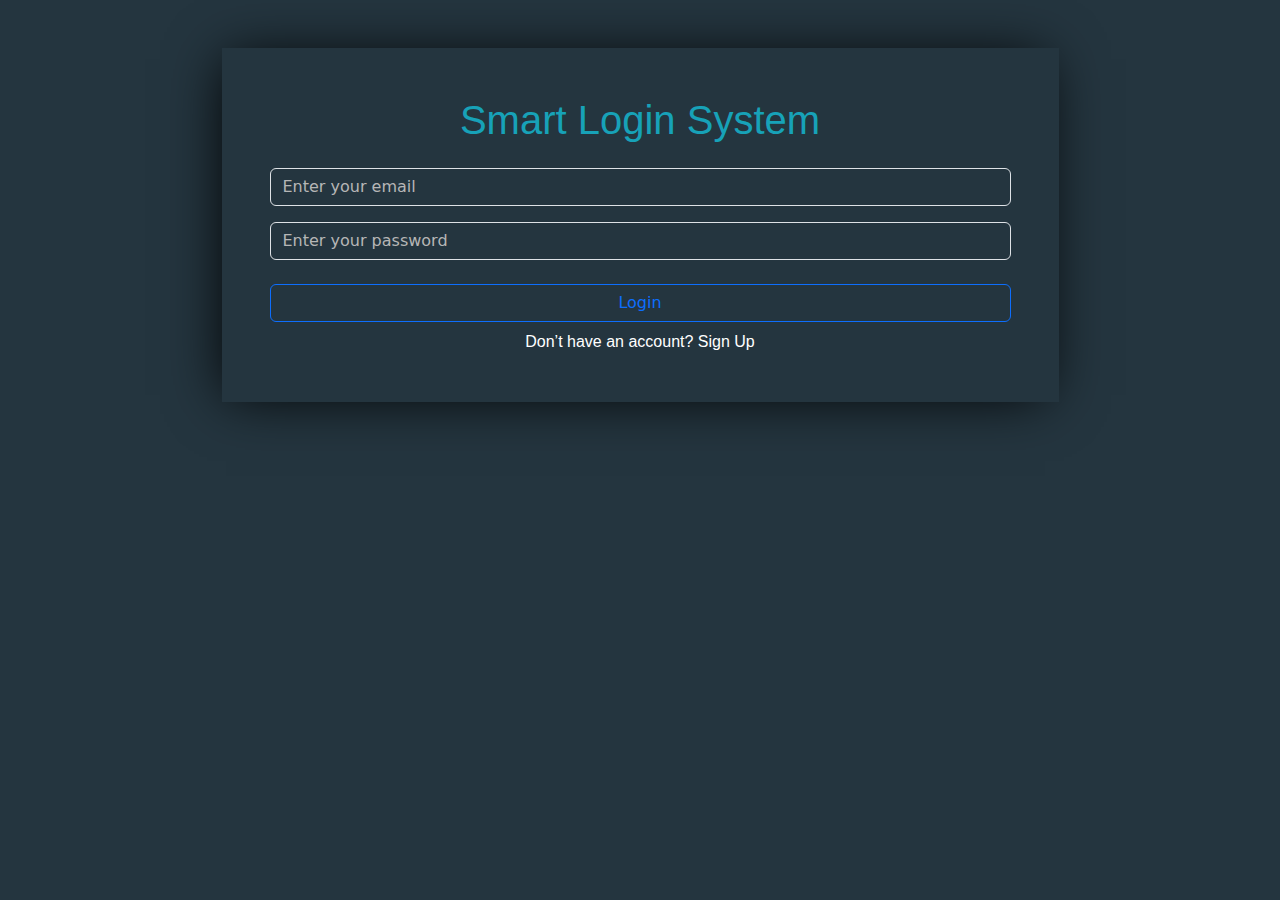
<file: index.html>
<!DOCTYPE html>
<html lang="en">
  <head>
    <meta charset="UTF-8" />
    <meta name="viewport" content="width=device-width, initial-scale=1.0" />
    <link rel="stylesheet" href="./css/all.min.css" />
    <link rel="stylesheet" href="./css/bootstrap.min.css" />
    <link rel="stylesheet" href="./css/main.css" />

    <title>Sign in</title>
  </head>
  <body>
    <div class="container d-flex justify-content-center align-items-center text-center">
      <div class="login w-75 mt-5 p-5">
        <h1 class="text-center mb-4">Smart Login System</h1>

        <input
          type="text"
          placeholder="Enter your email"
          class="form-control mb-3 bg-transparent custom-input"
          id="signinEmail"
        />
        <input
          type="password"
          placeholder="Enter your password"
          class="form-control mb-4 bg-transparent custom-input"
          id="signinPassword"
        />
        <p id="incorrect"></p>
        <button
          class="btn btn-outline-primary form-control mb-2"
          onclick="login()"
        >
          Login
        </button>
        <span
          >Don’t have an account?
          <a href="./signUp.html" class="text-decoration-none text-white"
            >Sign Up</a
          ></span
        >
      </div>
    </div>

    <script src="./js/bootstrap.bundle.min.js"></script>
    <script src="./js/index.js"></script>
  </body>
</html>
</file>
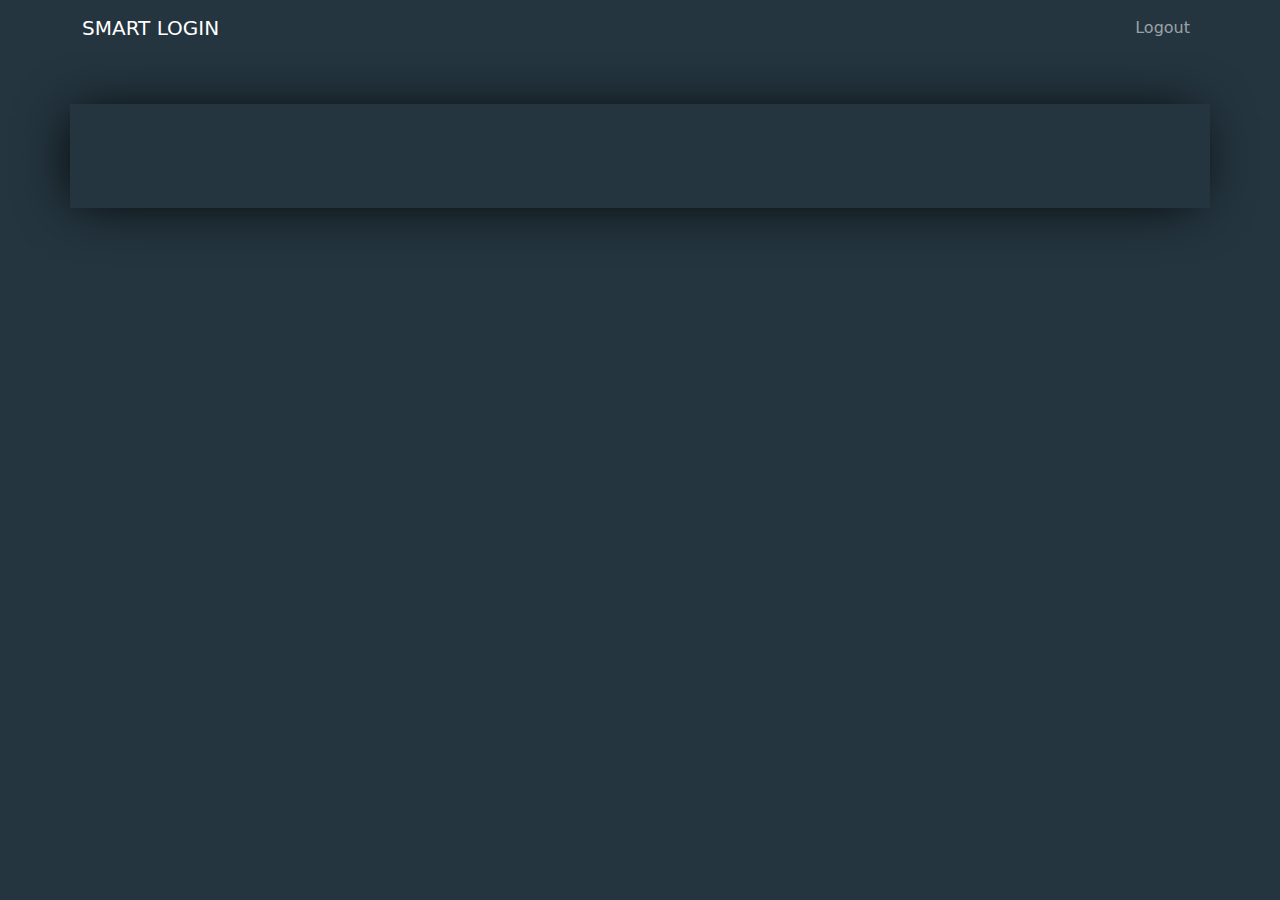
<file: home.html>
<!DOCTYPE html>
<html lang="en">
  <head>
    <meta charset="UTF-8" />
    <meta name="viewport" content="width=device-width, initial-scale=1.0" />
    <link rel="stylesheet" href="./css/all.min.css" />
    <link rel="stylesheet" href="./css/bootstrap.min.css" />
    <link rel="stylesheet" href="./css/main.css" />
    <title>Document</title>
  </head>

  <body id="home" cz-shortcut-listen="true">
    <nav class="navbar navbar-expand-lg navbar-dark group d-flex justify-content-between">
      <div class="container">
        <a class="navbar-brand" href="#">SMART LOGIN</a>
        <button
          class="navbar-toggler"
          type="button"
          data-toggle="collapse"
          data-target="#navbarSupportedContent"
          aria-controls="navbarSupportedContent"
          aria-expanded="false"
          aria-label="Toggle navigation"
        >
          <span class="navbar-toggler-icon"></span>
        </button>

        <div class="collapse navbar-collapse" id="navbarSupportedContent">
          <ul class="navbar-nav ml-auto">
            <li class="nav-item">
              <button
                class="nav-link btn btn-outline-warning"
                onclick="logout()"
              >
                Logout
              </button>
            </li>
          </ul>
        </div>
      </div>
    </nav>
    <div class="container my-5 text-center h-100 d-flex align-items-center box">
      <div class="group m-auto w-75 p-5">
        <h1 id="username"></h1>
      </div>
    </div>

    <script src="./js/bootstrap.bundle.min.js"></script>
    <script src="./js/index.js"></script>
  </body>
</html>
</file>
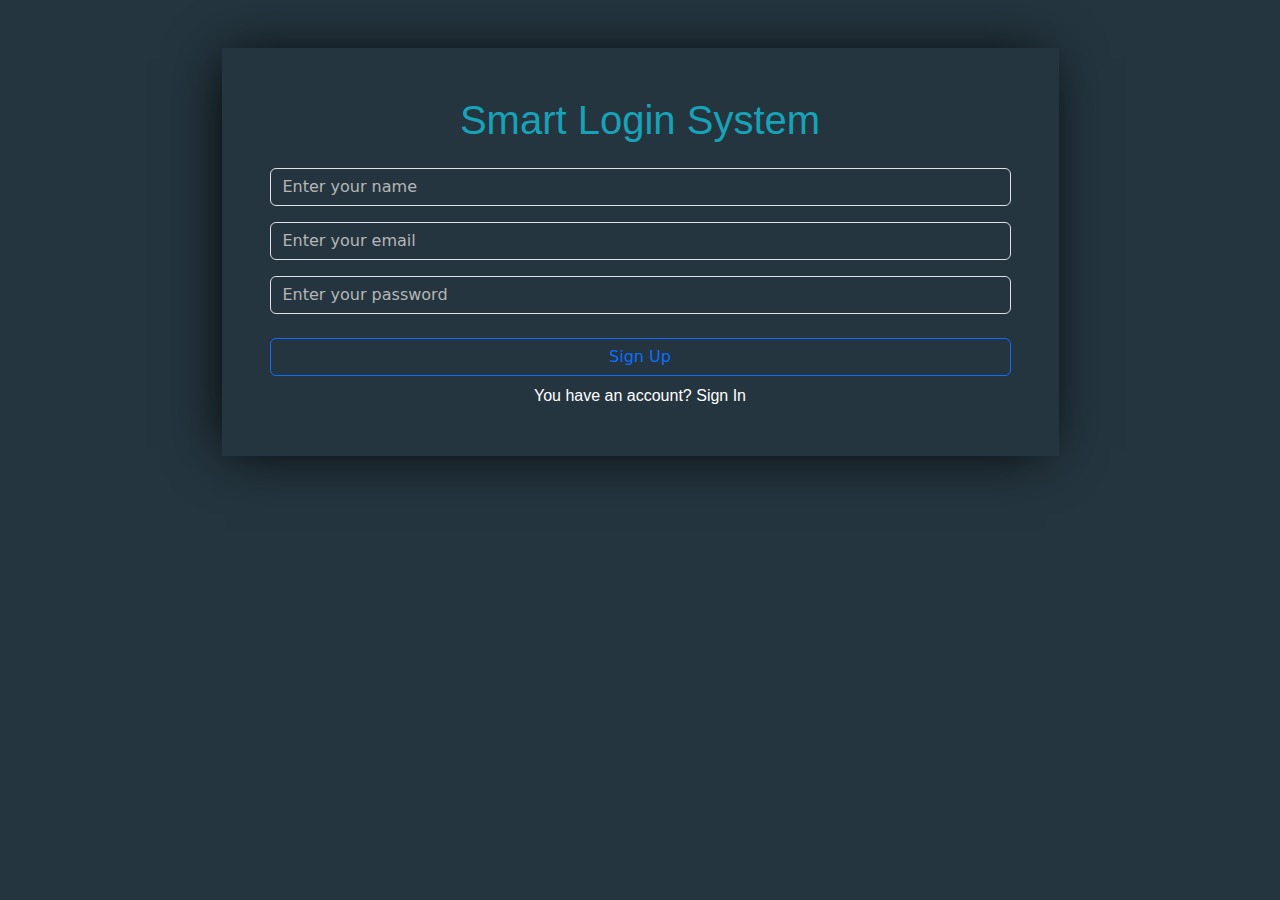
<file: signUp.html>
<!DOCTYPE html>
<html lang="en">
  <head>
    <meta charset="UTF-8" />
    <meta name="viewport" content="width=device-width, initial-scale=1.0" />
    <link rel="stylesheet" href="./css/all.min.css" />
    <link rel="stylesheet" href="./css/bootstrap.min.css" />
    <link rel="stylesheet" href="./css/main.css" />

    <title>Sign Up</title>
  </head>
  <body>
    <div class="container d-flex justify-content-center text-center">
      <div class="login w-75 mt-5 p-5">
        <h1 class="text-center mb-4">Smart Login System</h1>
        <input
          type="text"
          placeholder="Enter your name"
          class="form-control mb-3 bg-transparent custom-input"
          id="name"
        />
        <input
          type="text"
          placeholder="Enter your email"
          class="form-control mb-3 bg-transparent custom-input"
          id="email"
        />
        <input
          type="password"
          placeholder="Enter your password"
          class="form-control mb-4 bg-transparent custom-input"
          id="password"
        />

        <p id="exist"></p>

        <button
          class="btn btn-outline-primary form-control mb-2"
          id="signUpBtn"
          onclick="register()"
        >
          Sign Up
        </button>
        <span
          >You have an account?
          <a href="./index.html" class="text-decoration-none text-white"
            >Sign In</a
          ></span
        >
      </div>
    </div>

    <script src="./js/bootstrap.bundle.min.js"></script>
    <script src="./js/index.js"></script>
  </body>
</html>
</file>
<file: css/main.css>
body {
  background-color: #24353f;
}

.custom-input {
  color: #fff !important;
  background-color: transparent;
}

.custom-input::placeholder {
  color: #b6b6b6;
}

.login , .box{
  box-shadow: -5px 2px 54px -9px rgba(0, 0, 0, 1);
}

.navbar-collapse {

   flex-grow: 0;
  
}

@media (min-width: 1200px) {
  .container {
    max-width: 1140px;
  }
}

h1 {
  font-family: "Titillium Web", sans-serif;
  font-size: 40px;
  font-weight: 500;
  color: #17a2b8;
  line-height: 48px;
}
span {
  color: #fff;
  font-size: 16px;
  font-family: "Titillium Web", sans-serif;
}

.login span a:hover {
  text-decoration: underline !important;
}
</file>
